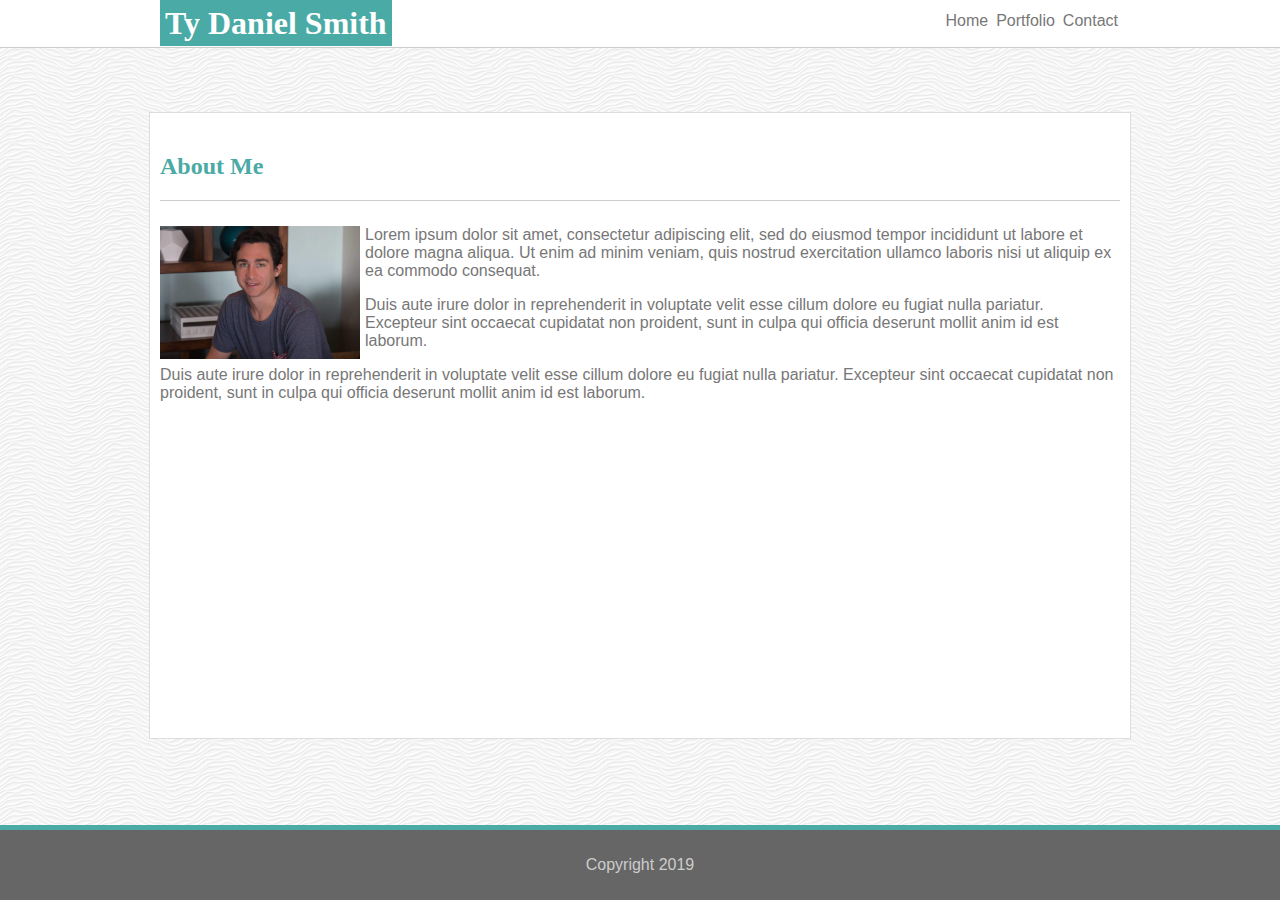
<file: index.html>
<!DOCTYPE html>
<html lang="en">
<head>
    <meta charset="UTF-8">
    <meta name="viewport" content="width=device-width, initial-scale=1.0">
    <meta http-equiv="X-UA-Compatible" content="ie=edge">
    <title>Ty's Basic Portfolio</title>
    <link rel="stylesheet" type="text/css" href="assets/css/style.css">
    <link rel="shortcut icon" href="favicon.ico" type="image/x-icon">
</head>
<body background="assets/images/white-waves.png">
    <div class="wrapper">
    <div class="header">
        <div class=header-all>
        <h1 class="header-name">Ty Daniel Smith</h1>
        
        <span class="main-menu">
            
                <a href="https://tydsmith.github.io/basic-portfolio/index.html">Home</a>
                <a href="https://tydsmith.github.io/basic-portfolio/portfolio.html">Portfolio</a>
                <a href="https://tydsmith.github.io/basic-portfolio/contact.html">Contact</a>
            
        </span>
    </div>
    </div>
    <div class="home-content content">
        <div class="content-header">
            <h2>About Me</h2>
        </div>
        <img src="assets/images/TySmithHeadshot.jpg" alt="Ty Smith Headshot" width="200" class="profile-picture">
        <p> 
            Lorem ipsum dolor sit amet, consectetur adipiscing elit, sed do eiusmod tempor incididunt ut labore et dolore magna aliqua. Ut enim ad minim veniam, quis nostrud exercitation ullamco laboris nisi ut aliquip ex ea commodo consequat. 
        </p>
        <p>
        Duis aute irure dolor in reprehenderit in voluptate velit esse cillum dolore eu fugiat nulla pariatur. Excepteur sint occaecat cupidatat non proident, sunt in culpa qui officia deserunt mollit anim id est laborum.
        </p>
        <p>
        Duis aute irure dolor in reprehenderit in voluptate velit esse cillum dolore eu fugiat nulla pariatur. Excepteur sint occaecat cupidatat non proident, sunt in culpa qui officia deserunt mollit anim id est laborum.
        </p>
    </div>
</div>
    <div class="footer">
            <p>Copyright 2019</p>
        </div>
    
</body>
</html>
</file>
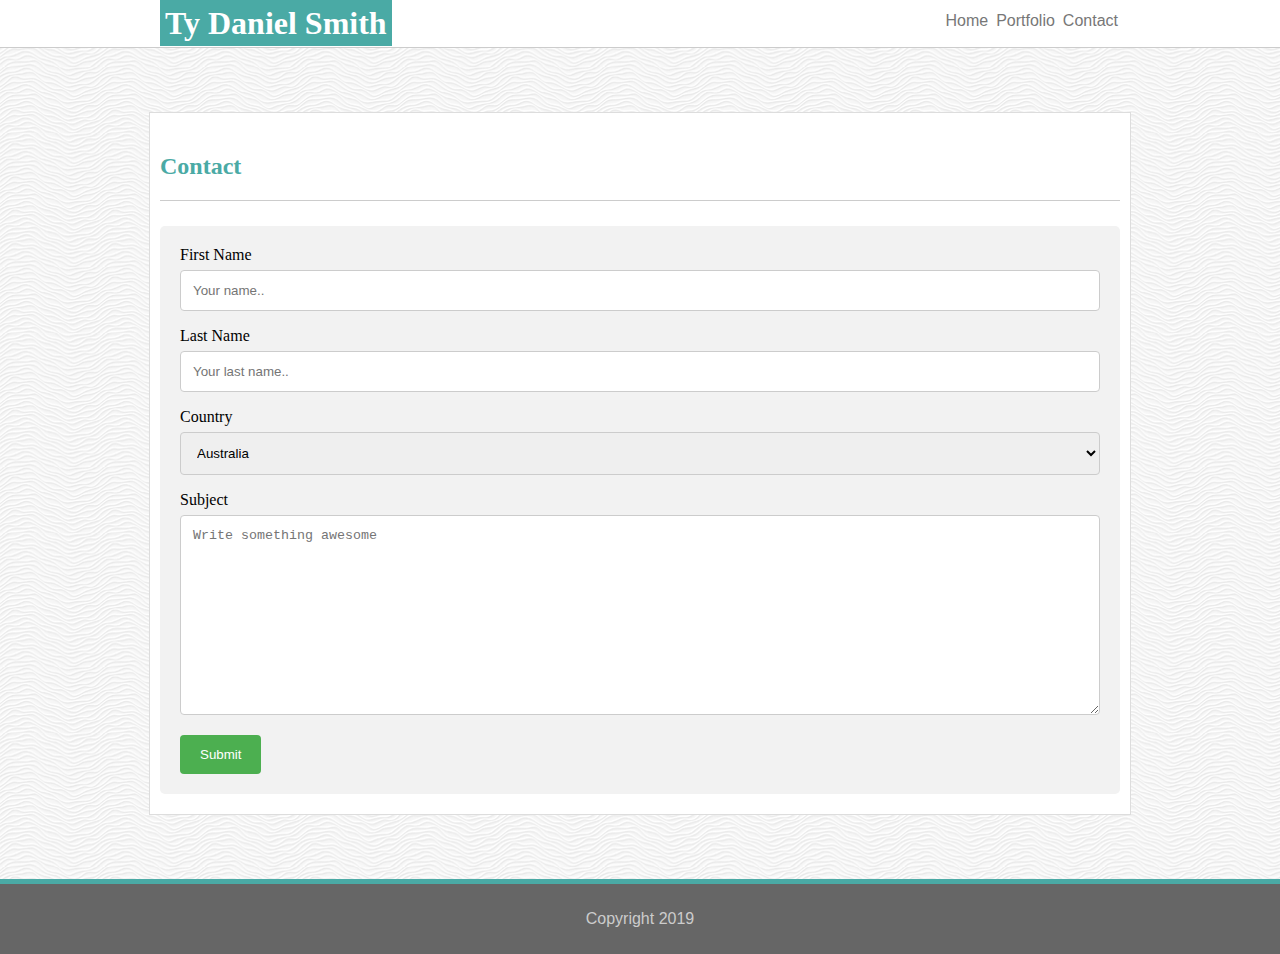
<file: contact.html>
<!DOCTYPE html>
<html lang="en">
<head>
    <meta charset="UTF-8">
    <meta name="viewport" content="width=device-width, initial-scale=1.0">
    <meta http-equiv="X-UA-Compatible" content="ie=edge">
    <link rel="stylesheet" type="text/css" href="assets/css/style.css">
    <title>Ty's Contact Info</title>

</head>
<body background="assets/images/white-waves.png">
    <div class="wrapper">
    <div class="header">
        <div class=header-all>
        <h1 class="header-name">Ty Daniel Smith</h1>
        
        <span class="main-menu">
            
                <a href="https://tydsmith.github.io/basic-portfolio/index.html">Home</a>
                <a href="https://tydsmith.github.io/basic-portfolio/portfolio.html">Portfolio</a>
                <a href="https://tydsmith.github.io/basic-portfolio/contact.html">Contact</a>
        </span>
    </div>
    </div>
    <div class="contact-content content">
        <div class="content-header">
            <h2>Contact</h2>
        </div>
        <div class="container-contact">
                <form action="/action_page.php">
                  <label for="fname">First Name</label>
                  <input type="text" id="fname" name="firstname" placeholder="Your name..">
              
                  <label for="lname">Last Name</label>
                  <input type="text" id="lname" name="lastname" placeholder="Your last name..">
              
                  <label for="country">Country</label>
                  <select id="country" name="country">
                    <option value="australia">Australia</option>
                    <option value="canada">Canada</option>
                    <option value="usa">USA</option>
                    <option value="mexico">Mexico</option>
                  </select>
              
                  <label for="subject">Subject</label>
                  <textarea id="subject" name="subject" placeholder="Write something awesome" style="height:200px"></textarea>
              
                  <input type="submit" value="Submit">
                </form>
              </div>
    
    </div>
</div>
    <div class="footer">
            <p>Copyright 2019</p>
        </div>
    
</body>
</html>
</file>
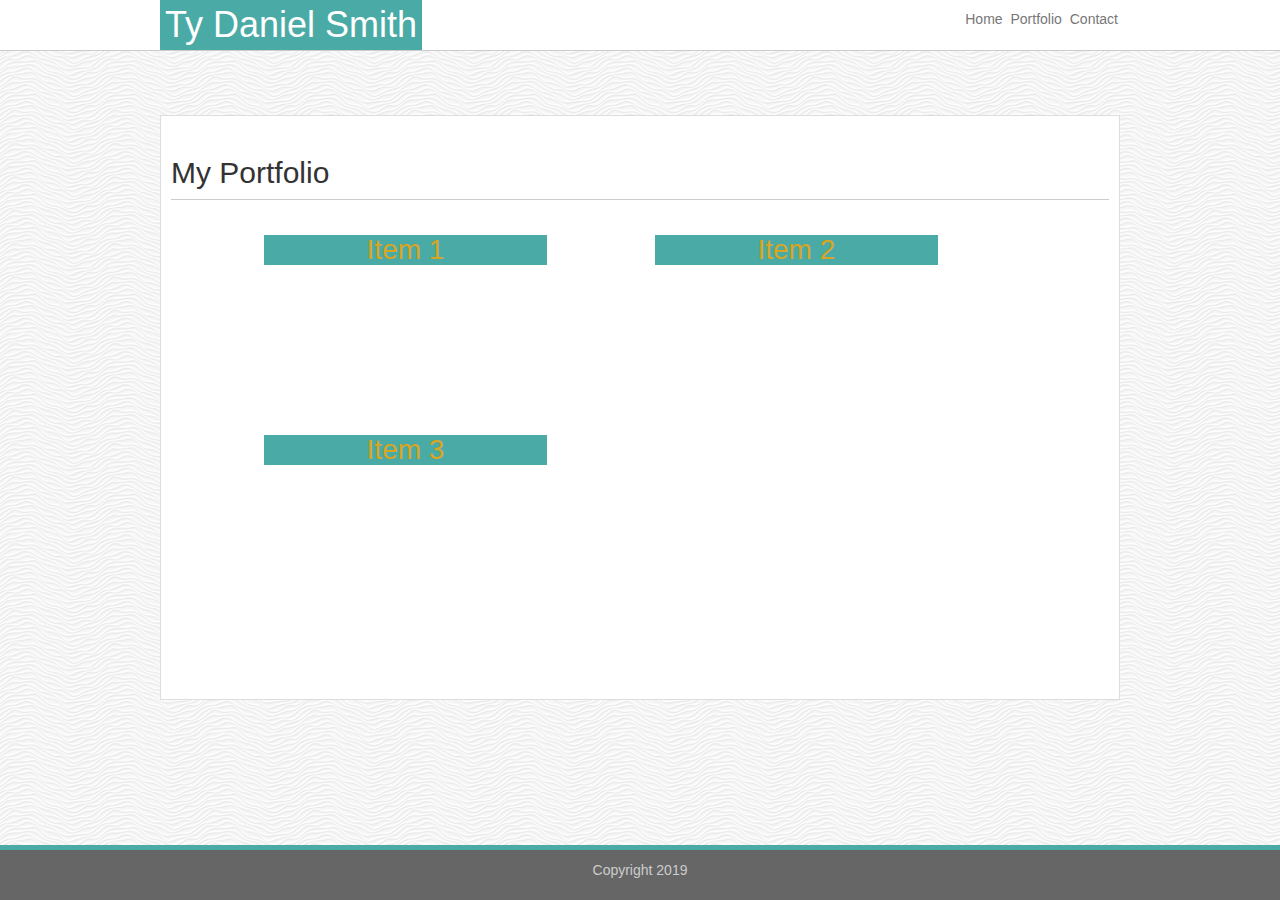
<file: portfolio.html>
<!DOCTYPE html>
<html lang="en">
<head>
    <meta charset="UTF-8">
    <meta name="viewport" content="width=device-width, initial-scale=1.0">
    <meta http-equiv="X-UA-Compatible" content="ie=edge">
    <link rel="stylesheet" type="text/css" href="assets/css/style.css">
    <title>Home-Ty's Portfolio</title>

    <!-- Latest compiled and minified CSS -->
<link rel="stylesheet" href="https://maxcdn.bootstrapcdn.com/bootstrap/3.3.7/css/bootstrap.min.css">

<!-- jQuery library -->
<script src="https://ajax.googleapis.com/ajax/libs/jquery/3.3.1/jquery.min.js"></script>

<!-- Latest compiled JavaScript -->
<script src="https://maxcdn.bootstrapcdn.com/bootstrap/3.3.7/js/bootstrap.min.js"></script>
</head>

<body background="assets/images/white-waves.png">
    <div class="wrapper">
    <div class="header">
        <div class=header-all>
        <h1 class="header-name">Ty Daniel Smith</h1>
        
        <span class="main-menu">
            
                <a href="https://tydsmith.github.io/basic-portfolio/index.html">Home</a>
                <a href="https://tydsmith.github.io/basic-portfolio/portfolio.html">Portfolio</a>
                <a href="https://tydsmith.github.io/basic-portfolio/contact.html">Contact</a>
            
        </span>
    </div>
    </div>
    <div class="home-content content">
        <div class="content-header">
            <h2>My Portfolio</h2>
        </div>
        <div class="portfolio-items">
            <div class="portfolio-item-1 col-sm-4 col-sm-offset-1">
                <h4>Item 1</h4>
            </div>
            <div class="portfolio-item-2 col-sm-4 col-sm-offset-1">
                    <h4>Item 2</h4>
            </div>
            <div class="portfolio-item-3 col-sm-4 col-sm-offset-1">
                    <h4>Item 3</h4>
            </div>
        </div>
        
    </div>
</div>
    <div class="footer">
            <p>Copyright 2019</p>
        </div>
    
</body>
</html>
</file>
<file: assets/css/style.css>
/*======== Fonts ========*/
h1, h2, h3, h4, h5, h6{
    font-family: 'Georgia', Times, Times New Roman, serif;
    color: #4aaaa5;
}
p {
    font-family: 'Arial', 'Helvetica Neue', Helvetica, sans-serif;
    color: #777777;
}
a {
    font-family: 'Arial', 'Helvetica Neue', Helvetica, sans-serif;
    color: #777777
}
/*======== Inserting this to make header and footer full-width ========*/
html, body {
    padding: 0;
    margin: 0;
  }
  
  .header {
    margin: 0;
  }

/*======== Wrapper ========*/
.wrapper {
flex: 1 0 auto;
}

html, body {
display: flex;
flex-direction: column;
height: 100vh;

}

/*======== Header ========*/

.header {

    background: #ffffff;
    padding: 5px 10%;
    border-bottom: solid 1px #cccccc;
    min-height: 25px;
    
}

.header-all{
    max-width: 960px;
    margin: auto;
    
}

.header-name {
    color: white;
    width: 35%;
    padding: 5px;
    background: #4aaaa5;
    display: inline;
}
.header .main-menu {
    float: right;
    display: inline;
}

.main-menu a{
    text-decoration: none;
    color: #777777;
    line-height: 2em;
    padding: 5px 2px;
}

.main-menu a:hover{
   
}
/*======== Content ========*/

.content{
    background: white;
    /* margin: 5% 10%; */
    overflow: auto;
    margin: 5% auto;
    min-height: 65vh;
    max-width: 960px;
    padding: 20px 10px;
    border: solid 1px #dddddd;
}

.content img {
float: left;
padding-right: 5px;
}

.content-header{
border-bottom: solid 1px #cccccc;
margin-bottom: 25px;
}
/*======== Footer ========*/

.footer {
    text-align: center;
    background: #666666;
    padding: 10px 0;
    flex-shrink: 0;
    border-top: solid 5px #4aaaa5;
    
}

.footer p{
color: #cccccc;
}


/*======== Contact Form ========*/

input[type=text], select, textarea {
    width: 100%;
    padding: 12px;
    border: 1px solid #ccc;
    border-radius: 4px;
    box-sizing: border-box;
    margin-top: 6px;
    margin-bottom: 16px;
    resize: vertical;
  }
  
  input[type=submit] {
    background-color: #4CAF50;
    color: white;
    padding: 12px 20px;
    border: none;
    border-radius: 4px;
    cursor: pointer;
  }
  
  input[type=submit]:hover {
    background-color: #45a049;
  }
  
  .container-contact {
    border-radius: 5px;
    background-color: #f2f2f2;
    padding: 20px;
  }


/*======== Portfolio ========*/
.portfolio-images li{
    list-style: none;
    position: relative;
    text-align: center;
}

.image-text{
    position: absolute;
  
    transform: translate(-50%, -50%);
}

.pitem {
    margin: 4px;
}

.portfolio-item-1{
    width: 400px;
    height: 200px;
    background-image: url("http://lorempixel.com/400/200/");
    
}
.portfolio-item-2{
    width: 400px;
    height: 200px;
    background-image: url("http://lorempixel.com/400/200/");
   
}
.portfolio-item-3{
    width: 400px;
    height: 200px;
    background-image: url("http://lorempixel.com/400/200/");
    
}
.portfolio-items h4{
 color: goldenrod;
 text-align: center;
 font-size: 2em;
 background: #4aaaa5;

}



  /*Media screens*/
  @media only screen and (max-width: 700px){
    .header {
        padding: 5px 0;
    }
  }

  @media only screen and (min-width: 701px) and (max-width: 799px){
    .header {
        padding: 5px 2.5%;
    }
  }
</file>
